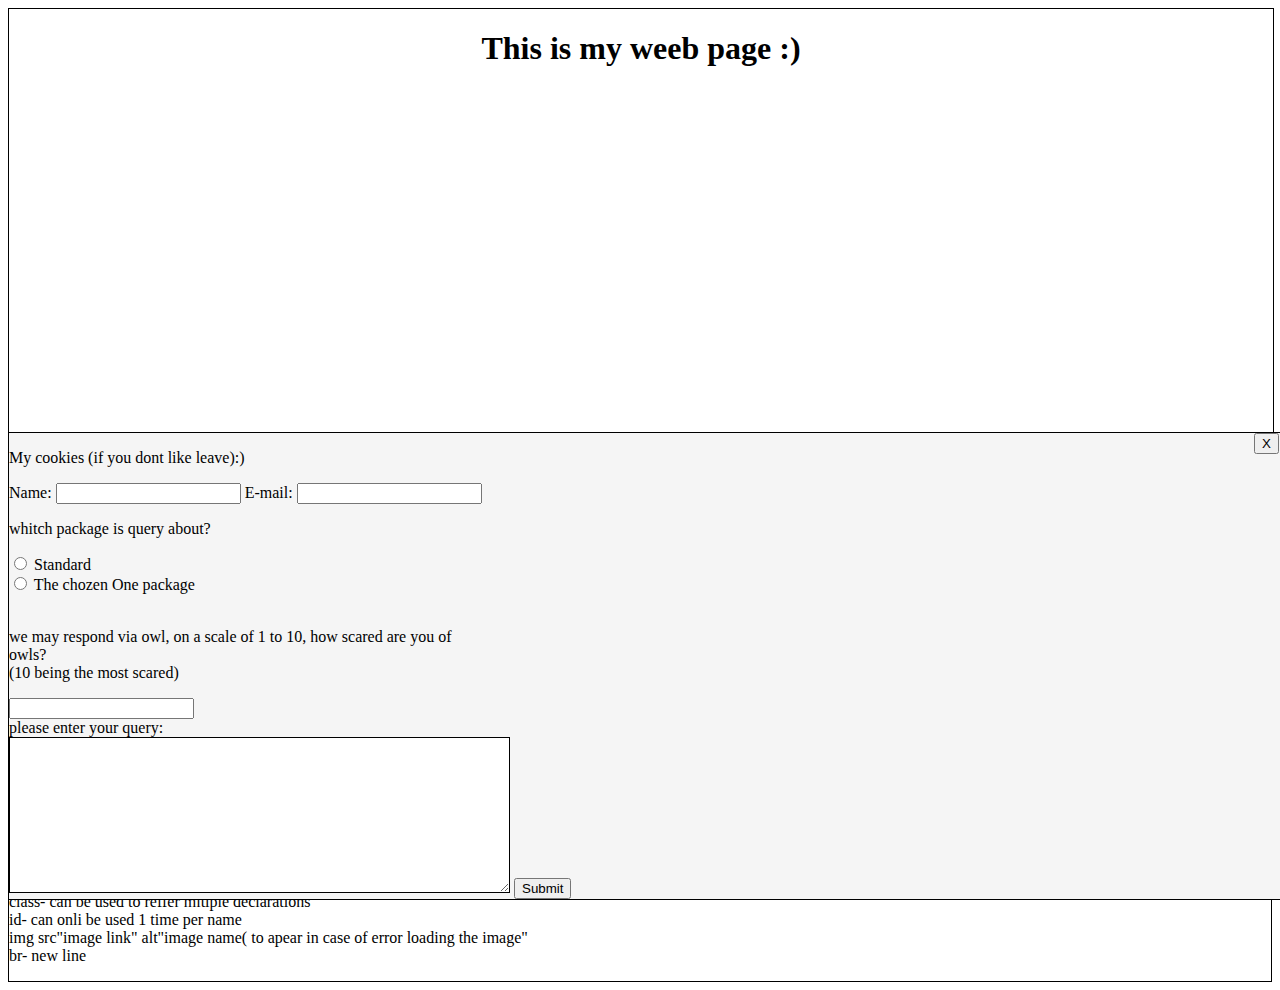
<file: first year/web tecnologies/experiment/tests/index.html>
<!DOCTYPE html>
<html lang="en">
<head>
    <meta charset="UTF-8">
    <meta http-equiv="X-UA-Compatible" content="IE=edge">
    <meta name="viewport" content="width=device-width, initial-scale=1.0">
    <title>My test Page</title>
    <link rel="stylesheet" href="styles/style.css">
</head>
<body>
    <div id = "header">
        <h1>This is my weeb page :)</h1>
    </div>
    <div id = "wraper">
        <div class = "index">Home Page</div>
        <div class = "index">Browse</div>
        <div class = "index">About us</div>
        <div class = "index">Example Page 1</div>
        <div class = "index">Example Page 2</div>
    </div>
    
    <div id = "text">
        <p>
        html: <br>
            nav- is used to define sets of navigation link's <br>
            ul- to make an unordered bullet list <br>
            h1- used to make a heder <br>
            p- used to make a pharagraph <br>
            link (in the head part) - <br>
            div- create a specific division (used to the user be able to get more control in a pecific area) <br>
            class- can be used to reffer mltiple declarations <br>
            id- can onli be used 1 time per name <br>
            img src"image link" alt"image name( to apear in case of error loading the image" <br>
            br- new line <br>
        </p>
    </div>
    <main>
    <form action="">
    <div id = "cookies">
        <form id="myfrm">
            <!--text in top-->  
            <p>My cookies (if you dont like leave):)</p>
            <!--text box's-->
                <button id="button">X</button>
            <!--Name and email fileds-->
                <label for="textbox">Name:</label>
                <input id ="name" type="text" name="Name"> 
                <label for="email">E-mail:</label>
                <input id ="email" type="email" name="email"> 
                <p>whitch package is query about?</p>
            <!--radio button's-->
                <input type="radio" id="testone" name="test" value="first">
                <label for="testone">Standard</label><br>
                <input type="radio" id="testtwo" name="test" value="second">
                <label for="testtwo">The chozen One package</label>
            <br>
            <br>
            <!--querry textbox-->
                <p>we may respond via owl, on a scale of 1 to 10, how scared are you of <br>owls?<br>(10 being the most scared)</p>
                <input type="number" name="numer"> <br>
            <!--querry textbox-->
                <label for="query">please enter your query:</label> <br>
                <textarea name="textarea" id="text" cols="60" rows="10"></textarea>
                <button id ="Submit">Submit</button>
         </form>

    </div>
    </form>
    </main>
    <script src="scripts/main.js"></script>
</body>
</html>
</file>
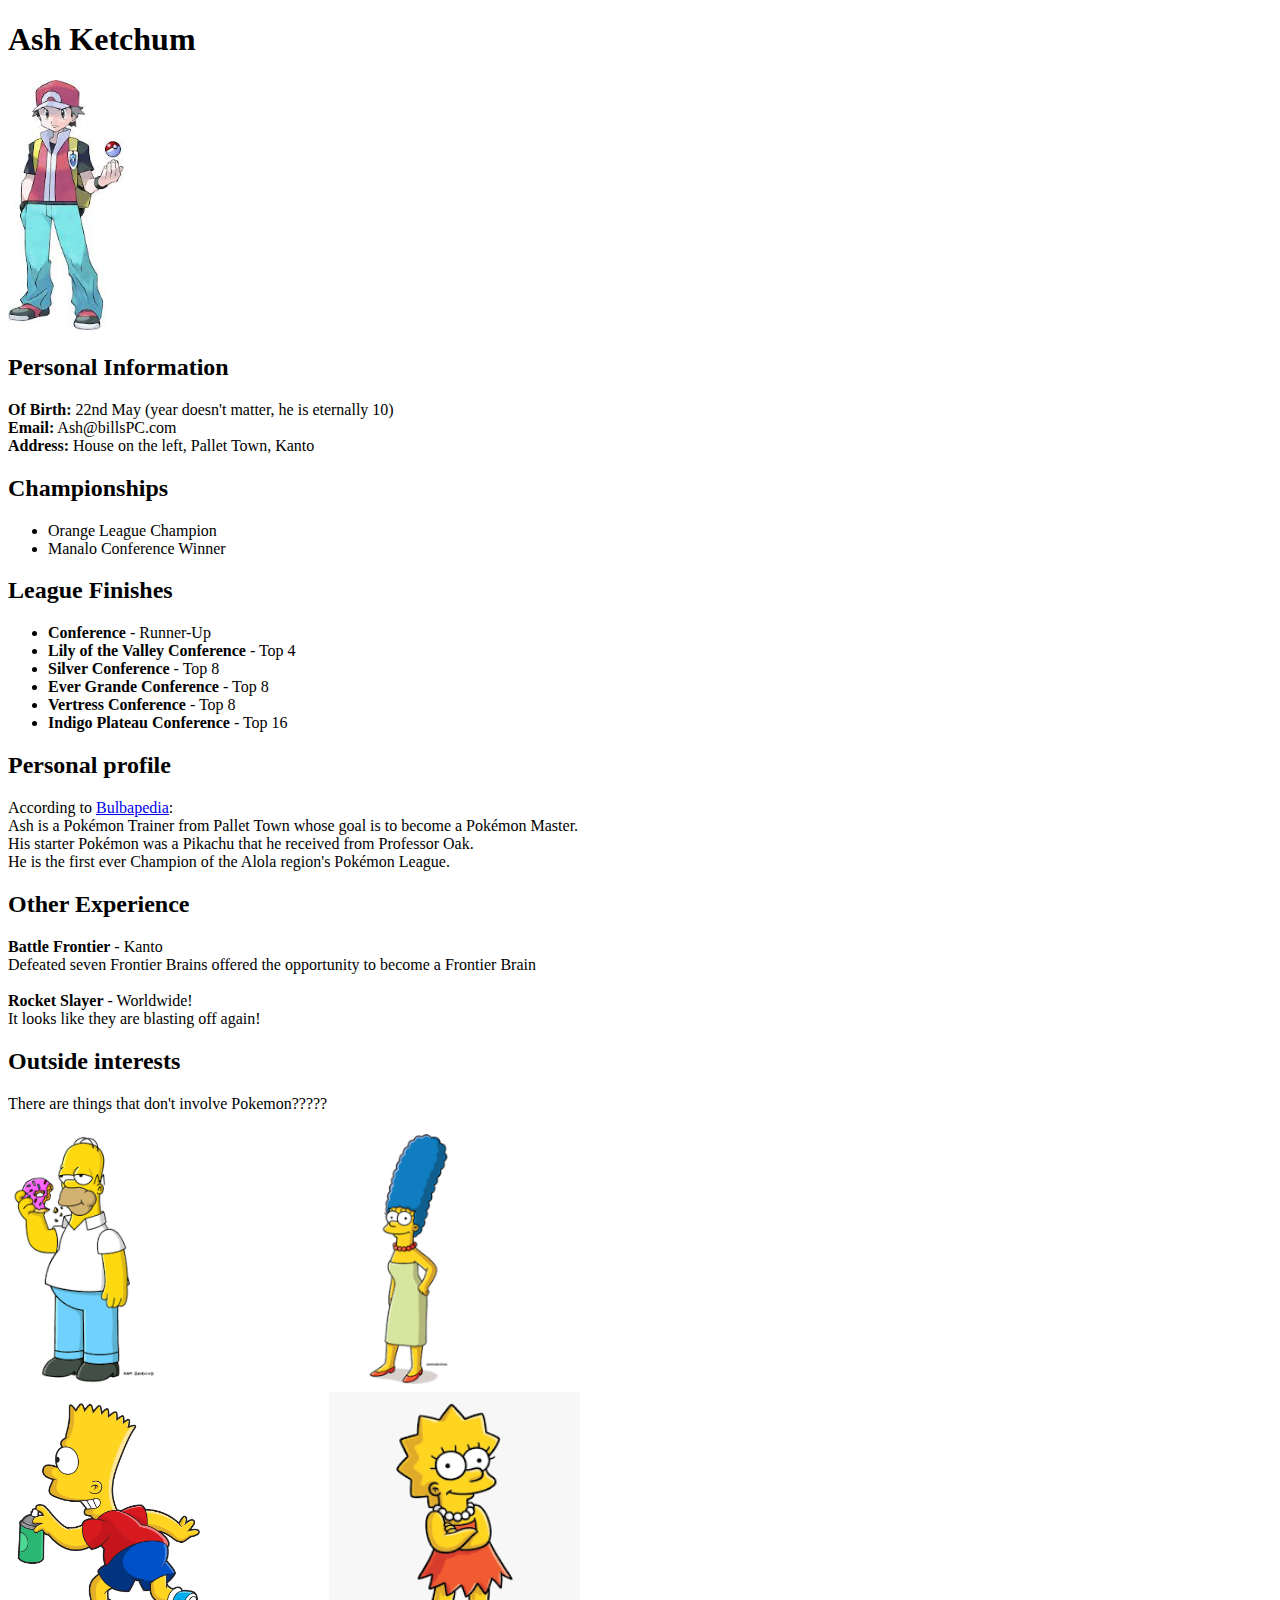
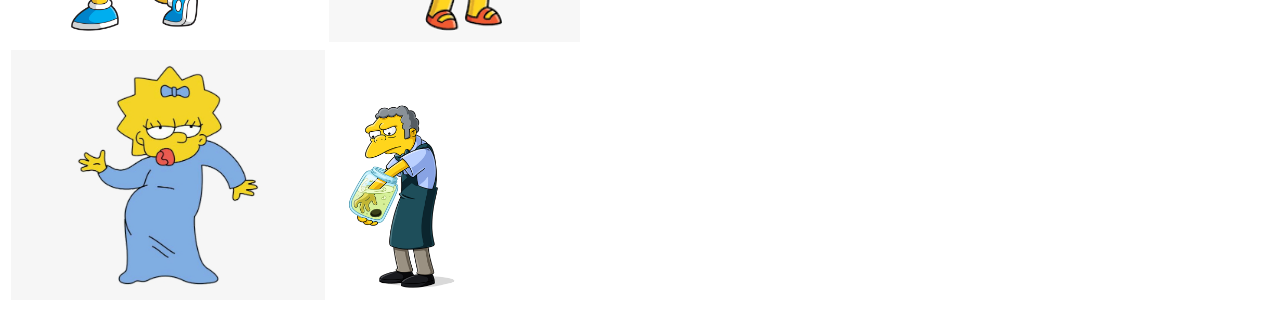
<file: first year/web tecnologies/html/week1/index.html>
<!DOCTYPE html>
<html lang="en">
<head>
    <meta charset="UTF-8">
    <meta name="viewport" content="width=device-width, initial-scale=1.0">
    <title>Document</title>
</head>
<body>
    <h1>Ash Ketchum</h1>
		 
		<img src="images.jfif" alt="ash mo foda" height = 250>
		 
		<h2>Personal Information</h2>
		
		<p>
            <strong> Of Birth:</strong> 22nd May (year doesn't matter, he is eternally 10) <br>
            <strong>Email:</strong> Ash@billsPC.com<br>
            <strong>Address:</strong> House on the left, Pallet Town, Kanto<br>
        </p>
		
		<h2>Championships</h2>
		<p>
            <ul>
		    <li>Orange League Champion</li>
            <li>Manalo Conference Winner</li>
            </ul>
        </p>
		<h2>League Finishes</h2>
		
		<p>
            <ul>
            <li><strong> Conference</strong> - Runner-Up</li>
		    <li><strong>Lily of the Valley Conference</strong> - Top 4</li>
		    <li><strong>Silver Conference</strong> - Top 8</li>
		    <li><strong>Ever Grande Conference</strong> - Top 8</li>
		    <li><strong>Vertress Conference</strong> - Top 8</li>
		    <li><strong>Indigo Plateau Conference</strong> - Top 16</li>
            </ul>
        </p>

		<h2>Personal profile</h2>
		
		<p>
            According to <a href="https://bulbapedia.bulbagarden.net/wiki/Ash_Ketchum" > Bulbapedia</a>:<br>
		    Ash is a Pokémon Trainer from Pallet Town whose goal is to become a Pokémon Master.<br>
		    His starter Pokémon was a Pikachu that he received from Professor Oak.<br>
		    He is the first ever Champion of the Alola region's Pokémon League.<br>
        </p>
		<!-- "Bulbapedia" should be a hyperlink that goes here: https://bulbapedia.bulbagarden.net/wiki/Ash_Ketchum -->

		<h2>Other Experience</h2>
		<p>
            <strong>Battle Frontier</strong> - Kanto<br>
		    Defeated seven Frontier Brains offered the opportunity to become a Frontier Brain <br>
            <br>
	    	<strong> Rocket Slayer</strong> - Worldwide!<br>
		    It looks like they are blasting off again!<br>
        </p>
		
		<h2>Outside interests</h2>
		There are things that don't involve Pokemon?????<br>
        <br>
        <table>
            <tr>
                <td><img src="homer.png" alt="homer" height=250></img></td>
                <td><img src="marge.png" alt="marge" height=250></img></td>
            </tr>
            <tr>
                <td><img src="bart.png" alt="bart" height=250></img></td>
                <td><img src="lisa.png" alt="lisa" height=250></img></td>
            </tr>
            <tr>
                <td><img src="maggie.png" alt="maggie" height=250></img></td>
                <td><img src="moe.png" alt="moe" height=250></img>  </td>
            </tr>
        </table>

</body>
</html>
</file>
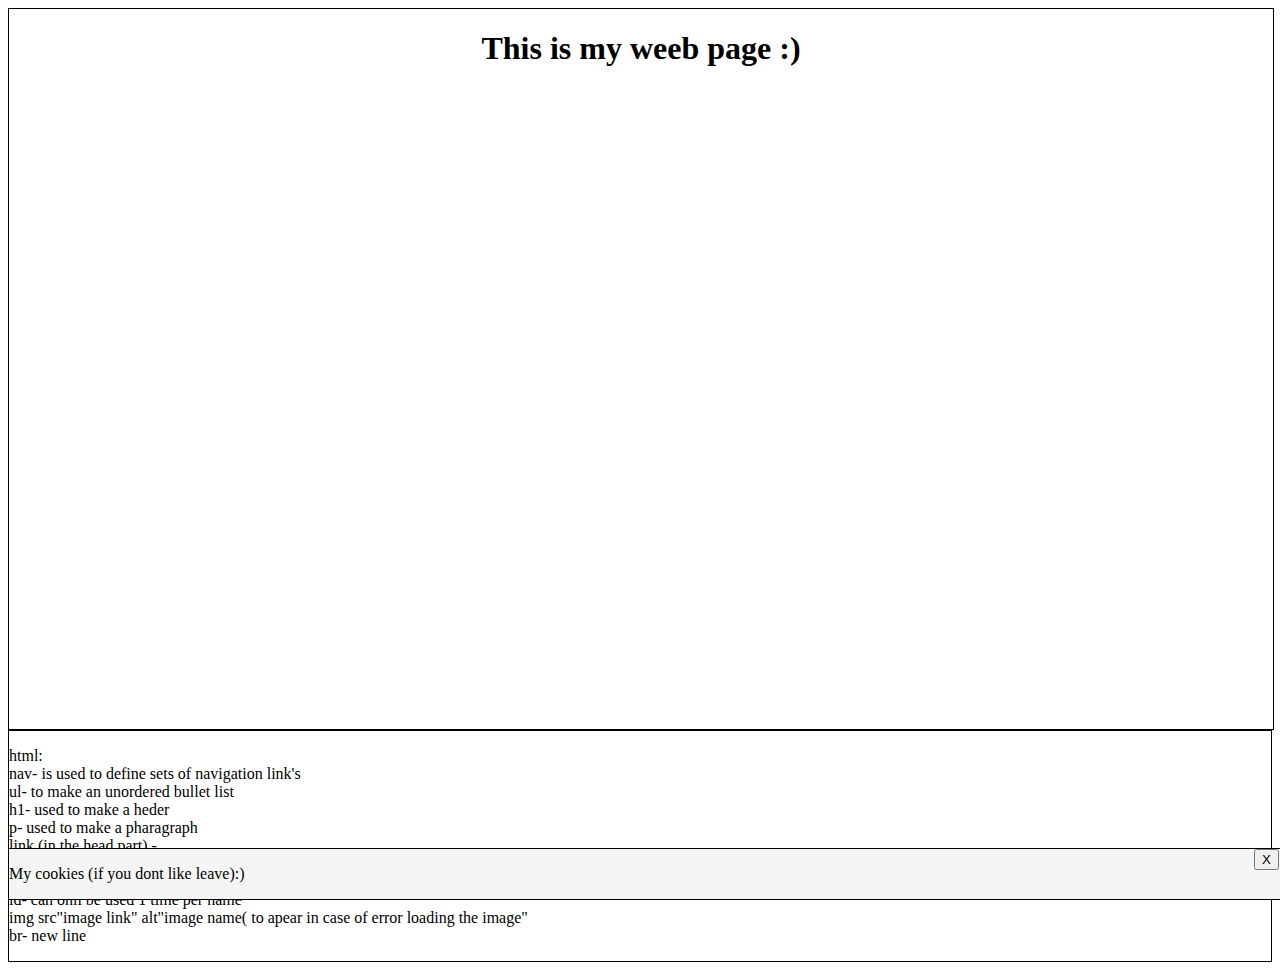
<file: first year/web tecnologies/experiment/tests/page2.html>
<!DOCTYPE html>
<html lang="en">
<head>
    <meta charset="UTF-8">
    <meta http-equiv="X-UA-Compatible" content="IE=edge">
    <meta name="viewport" content="width=device-width, initial-scale=1.0">
    <title>My test Page</title>
    <link rel="stylesheet" href="styles/style.css">
</head>
<body>
    <div id = "header">
        <h1>This is my weeb page :)</h1>
    </div>
    <div id = "text">
        <p>
        html: <br>
            nav- is used to define sets of navigation link's <br>
            ul- to make an unordered bullet list <br>
            h1- used to make a heder <br>
            p- used to make a pharagraph <br>
            link (in the head part) - <br>
            div- create a specific division (used to the user be able to get more control in a pecific area) <br>
            class- can be used to reffer mltiple declarations <br>
            id- can onli be used 1 time per name <br>
            img src"image link" alt"image name( to apear in case of error loading the image" <br>
            br- new line <br>
        </p>
    </div>
    <div id = "cookies">
        <p>My cookies (if you dont like leave):)</p>
        <button id="button">X</button>
    </div>
    <script src="scripts/main.js"></script>
</body>
</html>
</file>
<file: first year/web tecnologies/experiment/tests/styles/style.css>
/*this is for id's:*/
#header{
    background-image: url(https://raw.githubusercontent.com/dcunningham36/Web_Tech/main/Week3/images/banner.jpg);
    height: 80vh;
    width: 100%;
    text-align: center;
    border: 1px solid #000000;
}
#text{
    background-color: #fff;
    color : #000000;
    border : 1px solid black;
}
#cookies{
    width: 100%;
    height: 6
0vh;
    background-color: whitesmoke;
    position: fixed;
    bottom: 0%;
    border: 1px solid black;
}
#button{
    position: absolute;
    top: 0%;
    right: 10px;
}
#wraper{
    background-color: black;
    display: flex;
    justify-content: space-evenly;
    align-items: center;
    border: 1px solid #000000;
}
#querry{
    height: 20px;
}


/*this is for classes:*/
.index{
    color: white;
}
</file>
